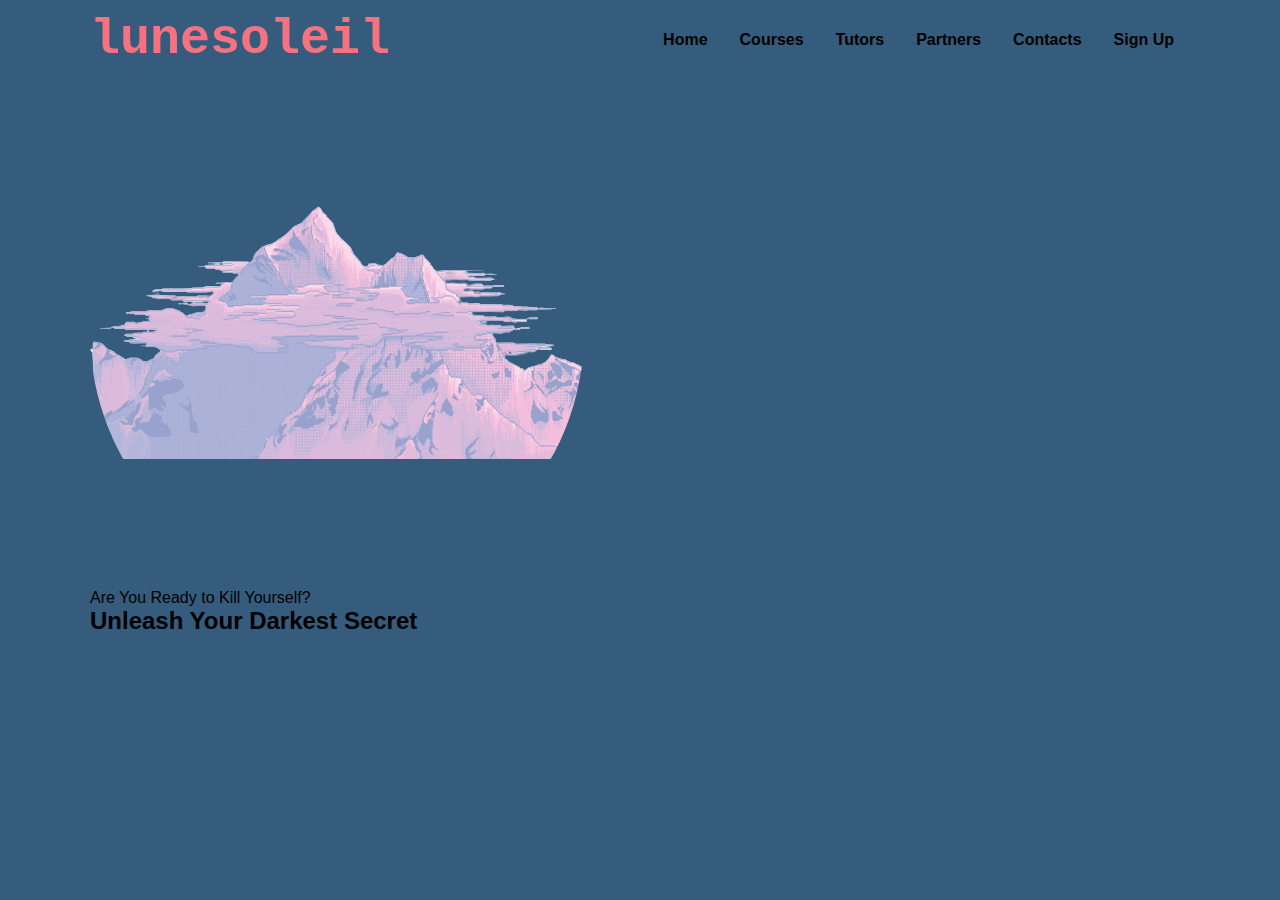
<file: index.html>
<!DOCTYPE html>
<html lang="en">
<head>
    <meta charset="UTF-8">
    <meta name="viewport" content="width=device-width, initial-scale=1.0">
    <title>Odie's First Web</title>
    <link rel="stylesheet" href="index.css">
</head>
<body>
    <div class="nav">
        <nav>
            <div class="wrapper">
                <div class="logo"><a href="">lunesoleil</a></div>
                <div class="menu">
                    <ul>
                        <li><a href="#home">Home</a></li>
                        <li><a href="#courses">Courses</a></li>
                        <li><a href="#tutors">Tutors</a></li>
                        <li><a href="#Partners">Partners</a></li>
                        <li><a href="#contacts">Contacts</a></li>
                        <li><a href="" class="button">Sign Up</a></li>
                    </ul>
                </div>
            </div>
        </nav>
    </div>
        <div class="wrapper">
        <section id="home">
            <div class="img">
                <img src="vaporwave-seapunk-lofihiphop-mountains-vaporwaveaesthet-aesthetic-mountain-transparent-11562907418r0wnoougwr-removebg-preview.png">
            </div>
            <div class="kolom">
                <p class="description">Are You Ready to Kill Yourself?</p>
                <h2>Unleash Your Darkest Secret</h2>
                <p></p>
            </div>
        </section>
    </div>
</body>
</html>
</file>
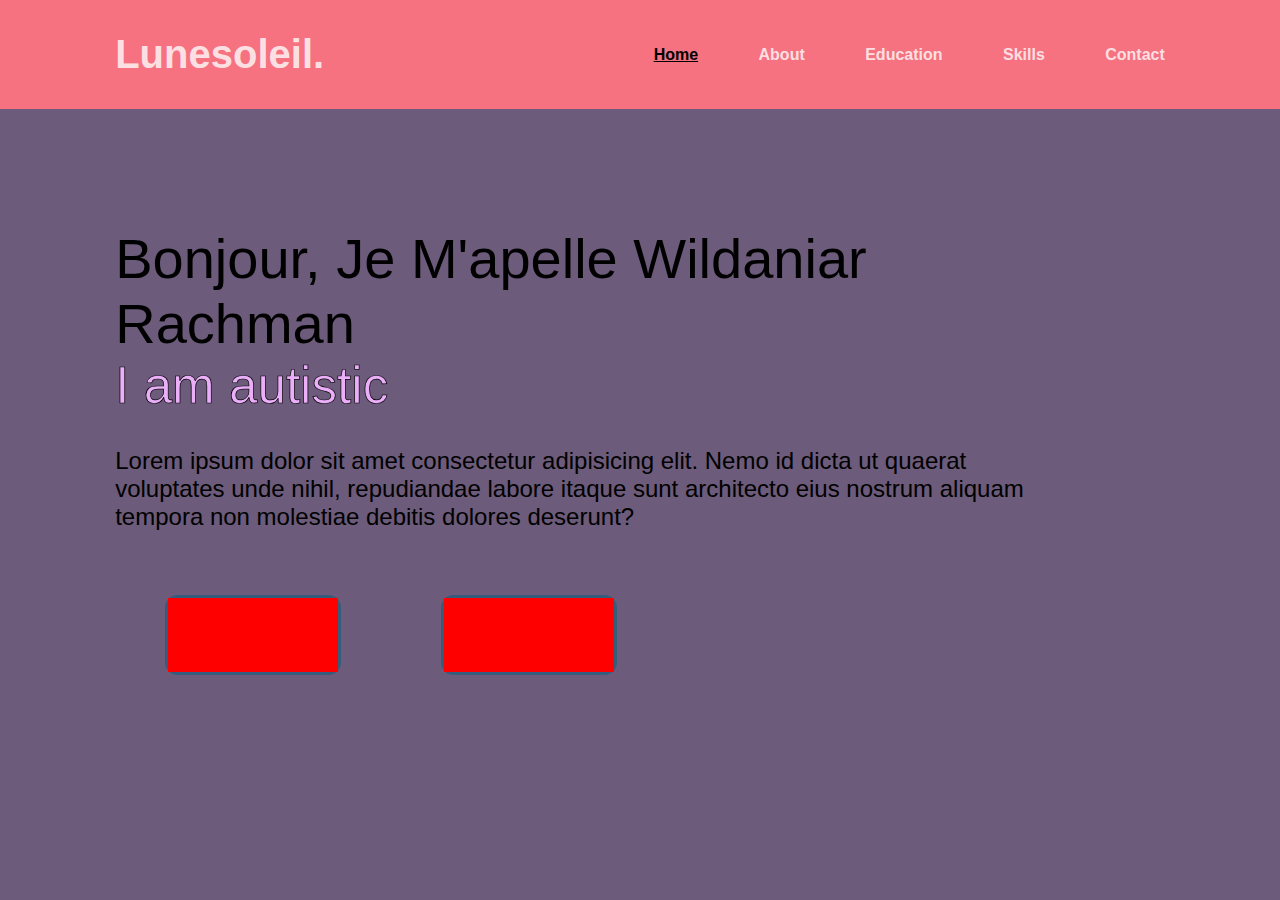
<file: porto.html>
<!DOCTYPE html>
<html lang="en">
<head>
    <meta charset="UTF-8">
    <meta name="viewport" content="width=device-width, initial-scale=1.0">
    <title>Welcome to My World!</title>

    <link rel="stylesheet" href="porto.css">
    <!-- box icons -->
    <link href='https://unpkg.com/boxicons@2.1.4/css/boxicons.min.css' rel='stylesheet'>
</head>
<body>
    <!-- header design -->
    <header class="header">
        <a href="#" class="logo">Lunesoleil.</a>
        <div class="bx bx-menu" id="menu-icon">

        </div>
        <nav class="navbar">
            <a href="#home" class="active">Home</a>
            <a href="#about">About</a>
            <a href="#education">Education</a>
            <a href="#skills">Skills</a>
            <a href="#contact">Contact</a>
        </nav>
    </header>

    <!-- home section design -->
    <section class="home" id="home">
        <div class="home-content">
            <h1> Bonjour, Je M'apelle <span></span> Wildaniar Rachman</h1>
            <div class="text-animate">
                <h3>I am autistic</h3>
            </div>
            <p>Lorem ipsum dolor sit amet consectetur adipisicing elit. Nemo id dicta ut quaerat voluptates unde nihil, repudiandae labore itaque sunt architecto eius nostrum aliquam tempora non molestiae debitis dolores deserunt?</p>
            <div class="btn-box">
                <a href="#" class="btn">Let's Talk</a>
                <a href="#" class="btn">Hire Me</a>

            </div>
        </div>

    </section>
</body>
</html>
</file>
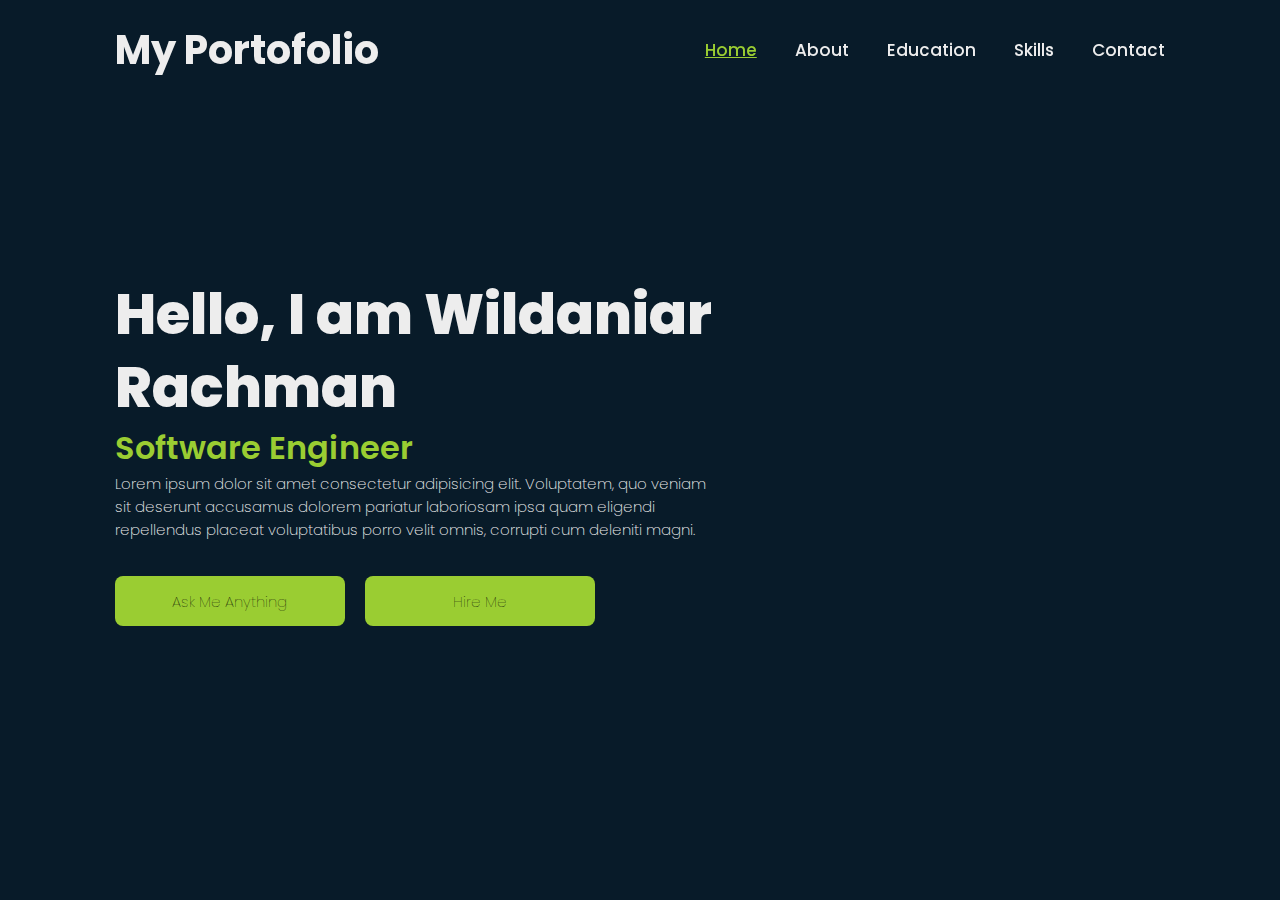
<file: portofolio.html>
<!DOCTYPE html>
<html lang="en">
<head>
    <meta charset="UTF-8">
    <meta name="viewport" content="width=device-width, initial-scale=1.0">
    <title>Portofolio</title>
    <link rel="stylesheet" href="portofolio.css">

    <!-- box icon -->
    <link href='https://unpkg.com/boxicons@2.1.4/css/boxicons.min.css' rel='stylesheet'>
</head>
<body>
    <header class="header">
        <a href="#" class="logo">My Portofolio</a>

        <div class="bx bx-menu" id="menu-icon"></div>

        <nav class="navbar">
            <a href="#home" class="active">Home</a>
            <a href="#about">About</a>
            <a href="#education">Education</a>
            <a href="#skills">Skills</a>
            <a href="#contact">Contact</a>
        </nav>
    </header>

    <!-- home section -->
    <section class="home" id="home">
        <div class="home-content">
            <h1>Hello, I am <span> Wildaniar Rachman</span></h1>
            <div class="text-animate">
                <h3>Software Engineer</h3>
            </div>
            <p>Lorem ipsum dolor sit amet consectetur adipisicing elit. Voluptatem, quo veniam sit deserunt accusamus dolorem pariatur laboriosam ipsa quam eligendi repellendus placeat voluptatibus porro velit omnis, corrupti cum deleniti magni.</p>

            <div class="btn-box">
                <a href="#" class="btn">Ask Me Anything</a>
                <a href="#" class="btn">Hire Me</a>
            </div>
        </div>
    </section>
</body>
</html>
</file>
<file: index.css>
*{
    text-decoration: none;
    margin: 0px;
    padding: 0px;
    background-color: #355C7D;
}
body{
    margin: 0px;
    padding: 0px;
    font-family: 'Open Sans', sans-serif ;
}

.wrapper{
    width: 1100px;
    margin: auto;
    position: relative;
}
.logo a {
    font-size: 50px;
    font-weight: bold;
    float: left;
    font-family: Courier;
    color: #F67280;
}
.menu{
    float: right;
}

nav{
    width: 100%;
    margin: auto;
    display: flex;
    line-height: 80px;
    position: sticky;
    position: -webkit-sticky;
    top: 0;
    background: #355C7D;
}
nav ul{
    list-style-type: none;
    margin: 0;
    padding: 0;
    overflow: hidden;
}

nav ul li{
    float: left;
}
nav ul li a{
    color: black;
    font-weight: bold;
    text-align: center;
    padding: 0px 16px 0px 16px;
    text-decoration: none;
}
nav ul li a:hover{
    text-decoration: underline;
    color: #F67280;
}
 .img img{
    border-radius: 50%;
 }
</file>
<file: porto.css>
*{
    margin: 0;
    padding: 0;
    box-sizing: border-box;
    text-decoration: none;
    border: none;
    outline: none;
    scroll-behavior: smooth;
    font-family: sans-serif;
}
:root{
    --bg-color:#6C5B7B;
    --second-bg-color: #F67280;
    --text-color: rgba(254, 254, 254, 0.794);
    --main-color: black;
}

html{
    font: size 62.5%;
    overflow-x: hidden;
}

body{
    background-color: var(--bg-color);
    color: var(--text-color);
}

.header{
   position: fixed; 
   top: 0;
   left: 0;
   width: 100%;
   padding: 2rem 9%;
   background:#F67280 ;
   display: flex;
   justify-content: space-between;
   align-items: center;
   z-index: 100;
}

.logo{
    font-size: 2.5rem;
    color: var(--text-color);
    font-weight: 600;
}

.header .logo:hover{
    color: rgb(0, 0, 0);
}

.navbar a {
    font-size: 1rem;
    color: var(--text-color);
    font-weight: 700;
    margin-left: 3.5rem;
    transition: .3s;
    justify-content: right;
}
.navbar a:hover,
.navbar a.active {
    text-decoration: underline;
    color: black;
}

#menu-icon{
    font-size: 4rem;
    cursor: pointer;
    display: none;
}

section{
    min-height: 100vh;
    padding: 10rem 9% 2rem;
}
.home{
    display: flex;
    align-items: center;
    padding: 0 9%;
}

.home-content{
    max-width: 60rem;
}
.home-content h1{
    font-size: 3.5rem;
    font-weight: 500;
    color: black;
}

.home-content .text-animate{
    position: relative;
    width: 32.8rem;

}

.home-content .text-animate h3{
    font-size: 3.2rem;
    font-weight: 400;
    color: #ebaffa;
    -webkit-text-stroke: .7px var(--main-color);
}

.home-content p{
    font-size: 1.5rem;
    color: #000000;
    margin: 2rem 0 4rem
}

.btn-box{
    position: relative;
    display: inline-flex;
    justify-content: center;
    align-items: center;
    width: 34.5rem;
    height: 5rem;
}
.btn-box .btn{
    margin: 50px;
    position: relative;
    display: inline-flex;
    justify-content: center;
    align-items: center;
    width: 15rem;
    height: 100%;
    background: #F67280;
    border: .2rem solid #355C7D;
    border-radius: .8rem;
    font-size: 1.8rem;
    font-weight: 200;
    color: #000000;
}

.btn-box .btn::before{
    content: "";
    position: absolute;
    top: 0;
    left: 0;
    width: 100%;
    height: 100%;
    background: red;
    z-index: 1;
}

/* .btn-box .btn::before{
    content:'';
    position: absolute;
    top: 0;
    left: 0;
    width: 0%;
    background: rgb(53, 53, 79);
    z-index: -1;
} */

/* .btn-box .btn:hover::before{
    width: 100%;

} */
</file>
<file: portofolio.css>
@import url('https://fonts.googleapis.com/css2?family=Inconsolata&family=Poppins:wght@300&display=swap');

*{
    margin: 0;
    padding: 0;
    box-sizing: border-box;
    text-decoration: none;
    border: none;
    outline: none;
    scroll-behavior: smooth;
    font-family: 'Poppins', sans-serif;
}

:root{
    --bg-color: #081b29;
    --second-bg-color: #112e42;
    --text-color: #ededed;
    --main-color: #00abf0;
}

html{
    font-size: 62.5%;
    overflow: hidden;
}

body{
    background: var(--bg-color);
    color: var(--text-color);
}

.header{
    position: fixed;
    top: 0;
    left: 0;
    width: 100%;
    padding: 2rem 9%;
    background: transparent;
    display: flex;
    justify-content: space-between;
    align-items: center;
    z-index: 100;
}

.logo{
   font-size: 4rem; 
   color: var(--text-color);
   font-weight: 700;
}

.header .logo:hover{
    color: yellowgreen;
}

.navbar a {
   font-size: 1.7rem; 
   color: var(--text-color);
   font-weight: 500;
   margin-left: 3.5rem;
   transition: 3s;
}

.navbar a:hover,
.navbar a.active {
    color: yellowgreen;
    text-decoration: underline;
}

#menu-icon{
    font-size: 3.6rem;
    color: var(--text-color);
    cursor: pointer;
    display: none;
}

section{
    min-height: 100vh;
    padding: 10rem 9% 2rem;
}

.home{
    display: flex;
    align-items: center;
    padding: 0 9%;
}

.home-content{
    max-width: 60rem;
}

.home-content h1{
    font-size: 5.6rem;
    font-weight: 800;
    line-height: 1.3;
}

.home-content .text-animate h3{
    font-size: 3.2rem;
    font-weight: 600;
    color: yellowgreen;
    transition: 3s;
}

.home-content p{
    font-size: 1.5rem;
    font-weight: 250;
}

.btn-box{
    /* position: ; */
    display: flex;
    justify-content: start;
    /* align-items: center; */
    width: 50rem;
    height: 5rem;
    margin: 15px 0;
}

.btn-box .btn{
    margin: 20px 20px 20px 0;
    position: relative;
    display: flex;
    justify-content: center;
    align-items: center;
    width: 50rem;
    height: 100%;
    background: yellowgreen;
    border-radius: .8rem;
    font-size: 1.5rem;
    font-weight: 100;
    color: #000000;
}
</file>
